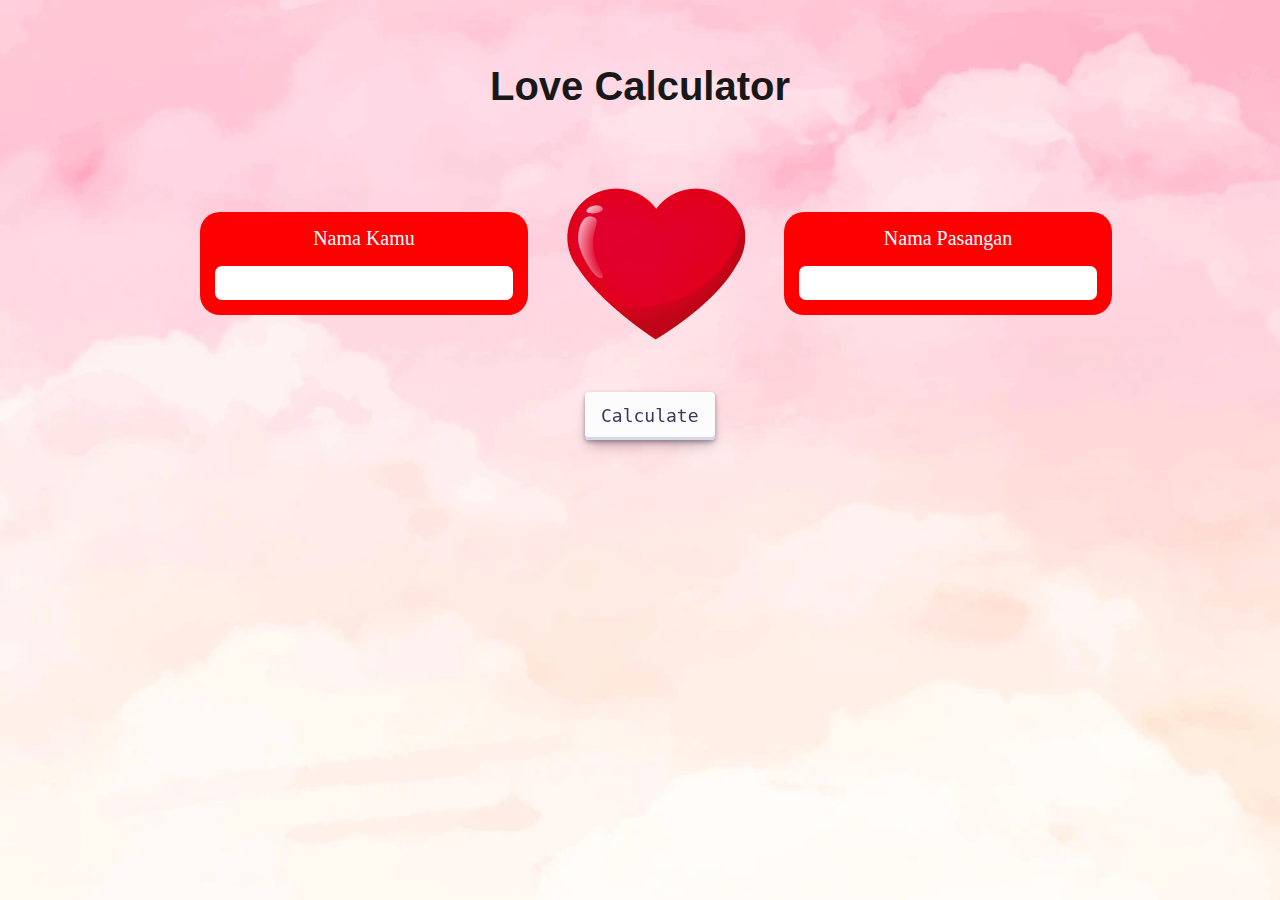
<file: index.html>
<!DOCTYPE html>
<html lang="en">

<head>
  <meta charset="UTF-8" />
  <meta http-equiv="X-UA-Compatible" content="IE=edge" />
  <meta name="viewport" content="width=device-width, initial-scale=1.0" />
  <title>Calculator Bucin</title>
  <link rel="stylesheet" href="style.css" />
</head>

<body>
  <section class="menu">
    <h1>Love Calculator</h1>
    <div class="container">
      <form class="calc">

        <div class="you">
          <label>Nama Kamu
            <input type="text" id="name1" /></label>
        </div>

        <img class="love" src="love.ico" alt="" />
        <p id="results"></p>

        <div class="partner">
          <label>Nama Pasangan
            <input type="text" id="name2" /></label>
        </div>

      </form>
    </div>

    <div class="pencet">
      <button class="button-30" type="button" onclick="calculate()">
        Calculate
      </button>
    </div>

    <br /><br />
    <p id="result"></p>

  </section>

  <script src="script.js"></script>
</body>

</html>
</file>
<file: style.css>
body {
    margin: 0;
    padding: 0;
    background-image: url('bg.webp');
    background-size: cover;
    background-attachment: fixed;
}

input {
  display: flex;
  flex-direction: column;
  margin-top: 1rem;
  padding: 4px 5px;
  border-radius: 7px;
  border: none;
  outline: none;
  font-size: 22px;
}

img.love {
  position: relative;
}

#results {
  color: white;
  font-size: 32px;
  font-weight: bold;
  position: absolute;
  left: 49.5%;

}

h1 {
    text-align: center;
    font-size: 2.5em;
    font-family: sans-serif;
    color: rgb(24, 24, 24);
}

.container {
    display: flex;
    justify-content: center;
    flex-direction: row;
    flex-wrap: wrap;
}

.calc {
    display: flex;
    flex-direction: row;
    flex-wrap: wrap;
    align-items: center;
    margin-left: 32px;
}

.you {
    text-align: center;
    background-color: red;
    padding: 15px;
    font-size: 20px;
    color: white;
    border-radius: 20px;
}

.partner {
    text-align: center;
    background-color: red;
    padding: 15px;
    font-size: 20px;
    color: white;
    border-radius: 20px;
}

  #result {
    color: rgb(9, 9, 9);
    text-align: center;
    font-size: 32px;
    font-weight: bold;
  }



  .pencet {
    display: flex;
    justify-content: center;
  }

  .button-30 {
    align-items: center;
    appearance: none;
    background-color: #FCFCFD;
    border-radius: 4px;
    border-width: 0;
    box-shadow: rgba(45, 35, 66, 0.4) 0 2px 4px,rgba(45, 35, 66, 0.3) 0 7px 13px -3px,#D6D6E7 0 -3px 0 inset;
    box-sizing: border-box;
    color: #36395A;
    cursor: pointer;
    display: flex;
    font-family: "JetBrains Mono",monospace;
    height: 48px;
    justify-content: center;
    line-height: 1;
    list-style: none;
    overflow: hidden;
    padding-left: 16px;
    padding-right: 16px;
    position: relative;
    text-align: left;
    text-decoration: none;
    transition: box-shadow .15s,transform .15s;
    user-select: none;
    -webkit-user-select: none;
    touch-action: manipulation;
    white-space: nowrap;
    will-change: box-shadow,transform;
    font-size: 18px;
    margin-left: 20px;
  }
  
  .button-30:focus {
    box-shadow: #D6D6E7 0 0 0 1.5px inset, rgba(45, 35, 66, 0.4) 0 2px 4px, rgba(45, 35, 66, 0.3) 0 7px 13px -3px, #D6D6E7 0 -3px 0 inset;
  }
  
  .button-30:hover {
    box-shadow: rgba(45, 35, 66, 0.4) 0 4px 8px, rgba(45, 35, 66, 0.3) 0 7px 13px -3px, #D6D6E7 0 -3px 0 inset;
    transform: translateY(-2px);
  }
  
  .button-30:active {
    box-shadow: #D6D6E7 0 3px 7px inset;
    transform: translateY(2px);
  }

  .menu {
    margin-top: 5%;
  }

  #name1 {
    text-align: center;
  }
  #name2 {
    text-align: center;
  }


@media screen and (max-width:600px) {

    h1 {
        font-size: 32px;
    }

    .love {
        margin-left: 58px;
        width: 200px;
        height: 200px;

    }

    .you {
        margin: auto;
        margin-left: 45px;
    }

    .partner {
        margin: auto;
        margin-left: 45px;
    }

    #result {
        margin-top: -10px;
        font-size: 20px;
        font-family: sans-serif;
    }

    #results {
        margin-left: 35%;
        font-size: 24px
    }

    .pencet {
        margin: auto;
    }

    .button-30 {
        margin-left: -2px;
        margin-top: 10%;
        font-size: 16px;
    }

    #name1 {
        font-size: 16px;
        padding-top: 8px;
    }

    #name2 {
        font-size: 16px;
        padding-top: 8px;
    }

    label {
        font-size: 22px;
    }

}
</file>
